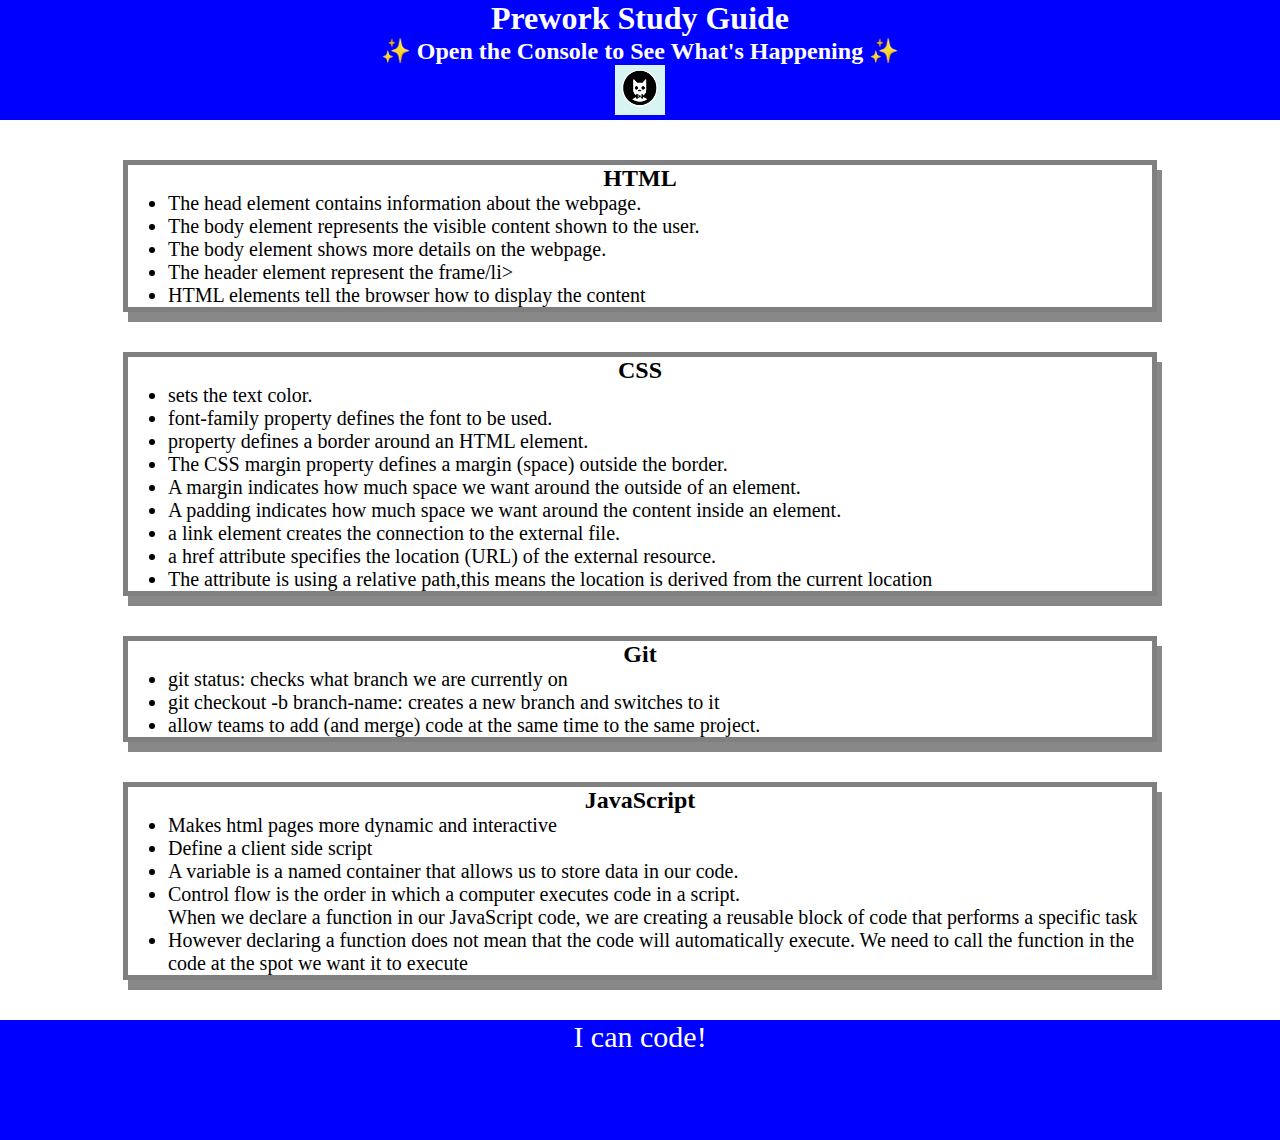
<file: index.html>
<!DOCTYPE html>
<html lang="en">
  <head>
    <meta charset="UTF-8" />
    <meta http-equiv="X-UA-Compatible" content="IE=edge" />
    <meta name="viewport" content="width=device-width, initial-scale=1.0" />
    <title>Prework Study Guide</title>
  </head>

  <link rel="stylesheet" href="./assets/style.css">
  

  <body>
    <header id="top">
      <h1>Prework Study Guide</h1>
      <h2>✨ Open the Console to See What's Happening ✨</h2>

      <img src="./assets/bowtie-cat.png" alt="Profile image of cat wearing a bow tie." />
    </header>
    <main>
      
      <section class="card" id="html-section">

        <h2>HTML</h2>
     <ul>
       <li>The head element contains information about the webpage.</li>
     <li>The body element represents the visible content shown to the user.</li>
     <li>The body element shows more details on the webpage.</li>
     <li>The header element represent the frame/li>
      <li>HTML elements tell the browser how to display the content</li>
      

     </ul> 

      </section>
   
      <section class="card" id="css-section">

        <h2>CSS</h2>
     <ul>
       <li>sets the text color.</li>
       <li>font-family property defines the font to be used.</li>
       <li>property defines a border around an HTML element.</li>
       <li>The CSS margin property defines a margin (space) outside the border.</li>
       <li>A margin indicates how much space we want around the outside of an element.</li>
  <li>A padding indicates how much space we want around the content inside an element.</li>
  <li>a  link  element creates the connection to the external file.</li>
  <li>a href attribute specifies the location (URL) of the external resource.</li>
  <li>The attribute is using a relative path,this means the location is derived from the current location</li>
  
     </ul>
   
      </section>
   
      <section class="card" id="git-section">

        <h2>Git</h2>
     <ul>
       <li>git status: checks what branch we are currently on</li>
       <li>git checkout -b branch-name: creates a new branch and switches to it</li>
       <li> allow teams to add (and merge) code at the same time to the same project.</li>
     </ul>
   
      </section>
   
      <section class="card" id="javascript-section">

        <h2>JavaScript</h2>
     <ul>
       <li>Makes html pages more dynamic and interactive</li>
       <li>Define a client side script</li>
       <li>A variable is a named container that allows us to store data in our code.</li>
   <li>Control flow is the order in which a computer executes code in a script.</li>
   <l1>When we declare a function in our JavaScript code, we are creating a reusable block of code that performs a specific task</l1>
   <li>However declaring a function does not mean that the code will automatically execute. We need to call the function in the code at the spot we want it to execute</li>
     </ul>
   
      </section>
    </main>

    <footer>
      <p>I can code!</p>
    </footer>
    <script src="./assets/script.js"></script>
  </body>
</html>
</file>
<file: assets/style.css>
* {
    margin: 0;
    padding: 0;
}

header,

footer {
    width: 100%;
    height: 120px;
    background-color: Blue;
    color: white;
}

h1,
h2 {
    text-align: center;
}

img {
    display: block;
    height: 50px;
    width: 50px;
    margin-left: auto;
    margin-right: auto;
}

ul {
    padding-left: 40px;
    font-size: 20px;
}

p {
    text-align: center;
    font-size: 30px;
  }
  .card {
    width: 80%;
    margin: 40px auto;
    border: 5px solid gray;
    box-shadow: 5px 10px #888888;
  }
</file>
